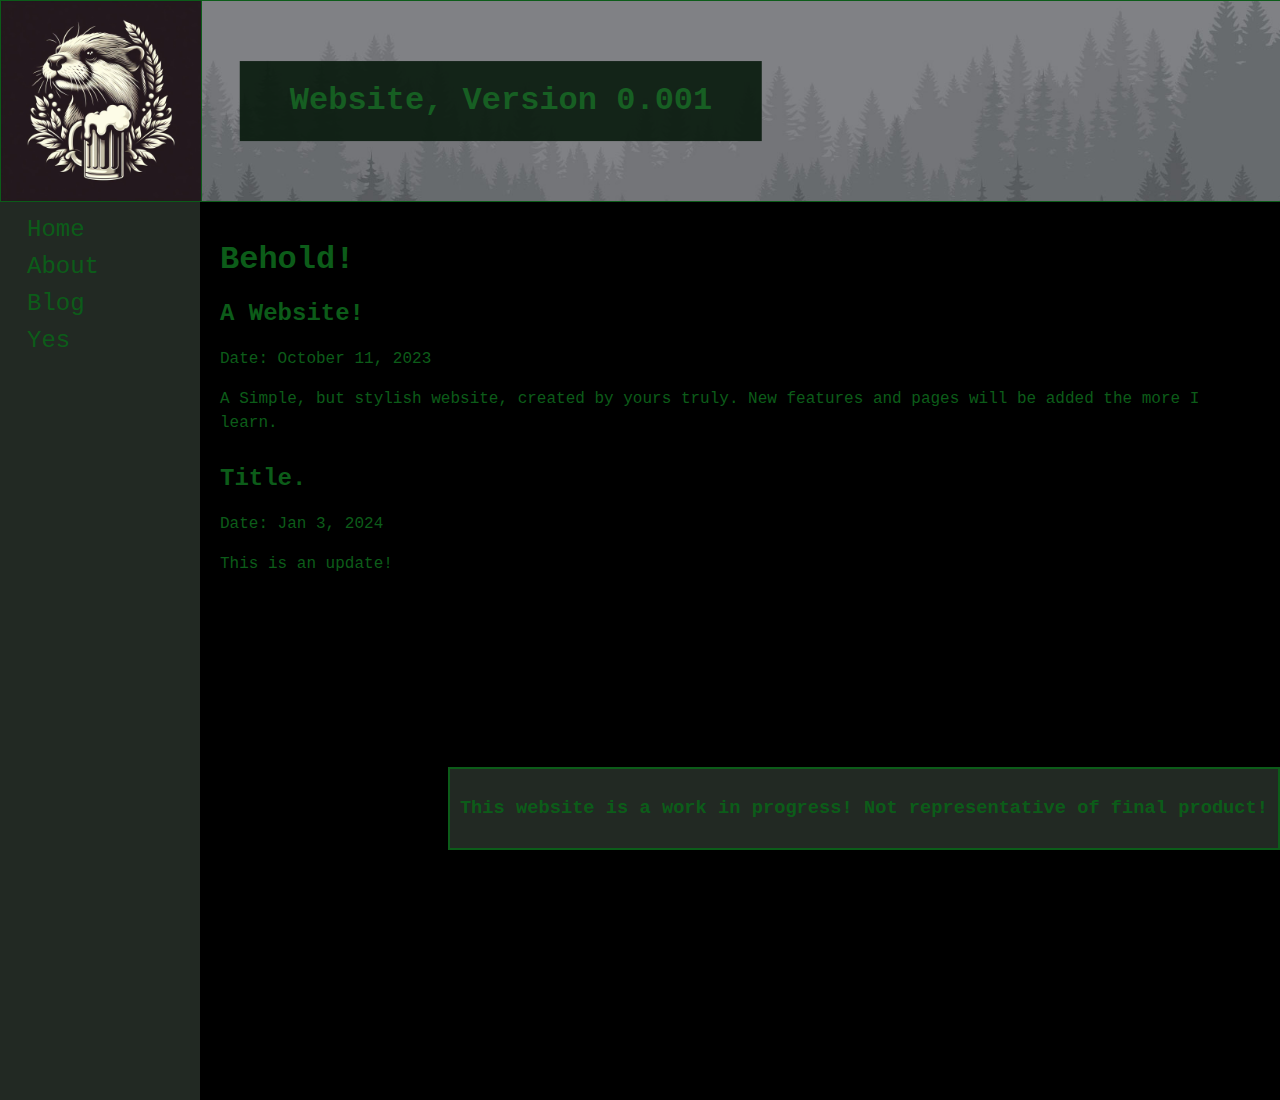
<file: index.html>
<!DOCTYPE html>
<html lang="en">
<head>
    <link rel="icon" href="PogChamp.png">
    <meta charset="UTF-8">
    <meta name="viewport" content="width=device-width, initial-scale=1.0">
    <title>Rooster's Site</title>
    <link rel="stylesheet" href="styles.css">
</head>
<body>
    <div class="banner">
		<img src="logo.jpg" alt="Logo" class="logo">
        <!--<img src="C:\Users\pstans\OneDrive - Ryan Companies US, Inc\Documents\code\ChatGPTWebsite\banner.jpg" alt="Banner Image">-->
        <div class="banner-text">
            <h1> Website, Version 0.001 </h1>
        </div>
    </div>
    <div class="container">
        <nav class="sidebar">
            <ul>
                <li><a href="index.html">Home</a></li>
                <li><a href="about.html">About</a></li>
                <li><a href="#">Blog</a></li>
                <li><a href="#">Yes</a></li>
            </ul>
        </nav>
        <main class="content">
            <header>
                <h1>Behold!</h1>
            </header>
            <article class="blog-entry">
                <h2>A Website!</h2>
                <p>Date: October 11, 2023</p>
                <p>A Simple, but stylish website, created by yours truly. New features and pages will be added the more I learn.</p>
            </article>
            <article class="blog-entry">
                <h2>Title.</h2>
                <p>Date: Jan 3, 2024</p>
                <p>This is an update! </p>
            </article>
        </main>
        <div class="flag">
            <h3>This website is a work in progress! Not representative of final product!</h3>
        </div>
    </div>
</body>
</html>
</file>
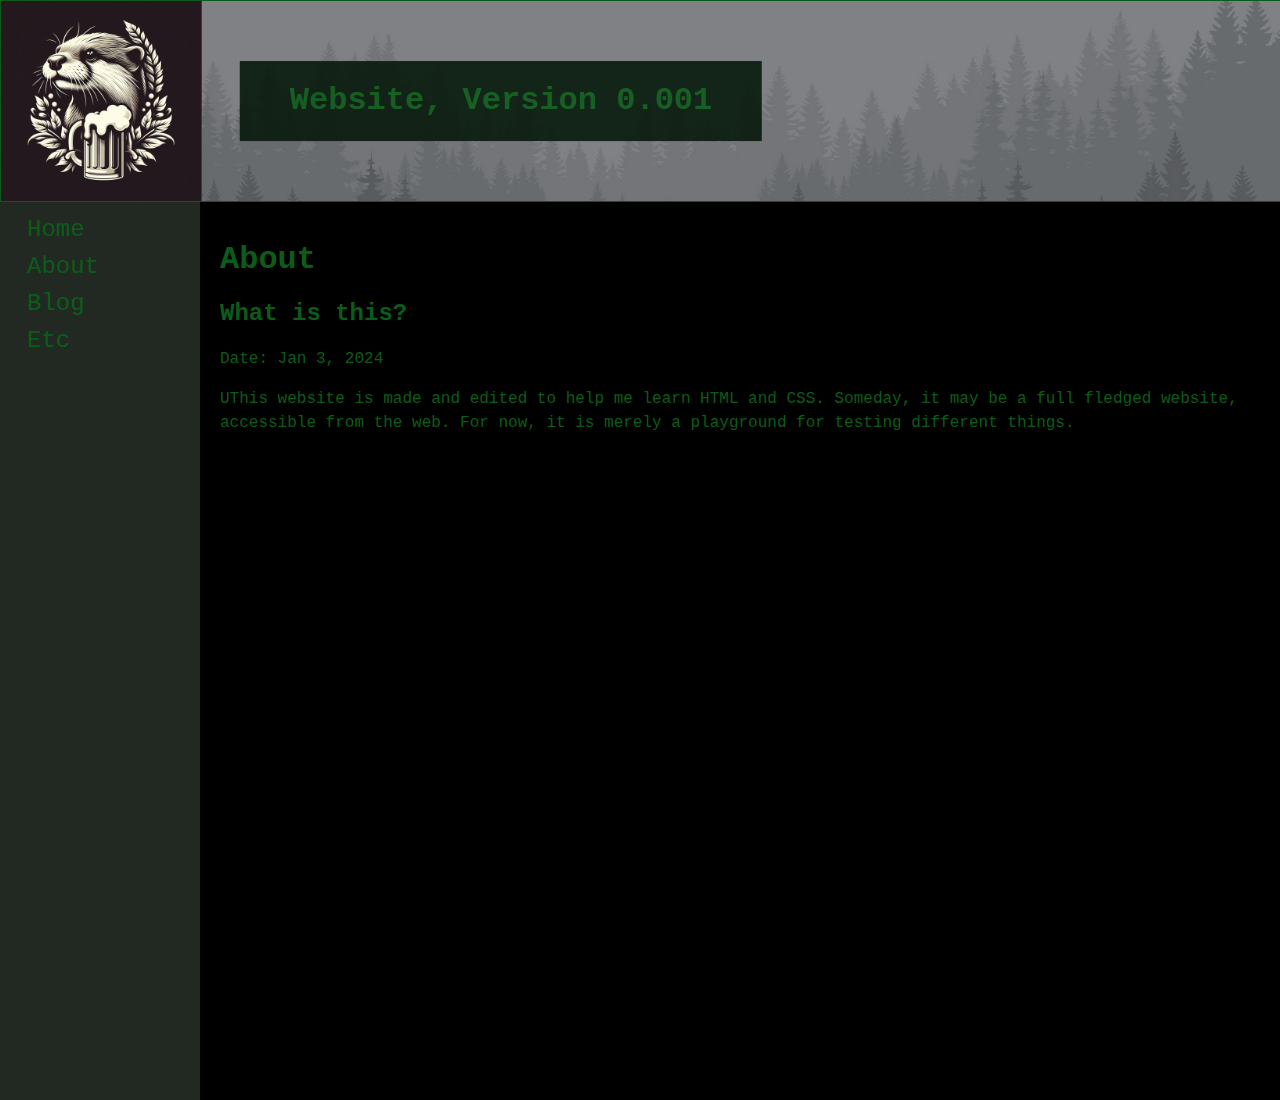
<file: about.html>
<!DOCTYPE html>
<html lang="en">
<head>
    <meta charset="UTF-8">
    <meta name="viewport" content="width=device-width, initial-scale=1.0">
    <title>Test Website AI</title>
    <link rel="stylesheet" href="styles.css">
</head>
<body>
    <div class="banner">
		<img src="logo.jpg" alt="Logo" class="logo">
        <div class="banner-text">
            <h1> Website, Version 0.001 </h1>
        </div>
    </div>
    <div class="container">
        <nav class="sidebar">
            <ul>
                <li><a href="index.html">Home</a></li>
                <li><a href="about.html">About</a></li>
                <li><a href="#">Blog</a></li>
                <li><a href="#">Etc</a></li>
            </ul>
        </nav>
        <main class="content">
            <header>
                <h1>About</h1>
            </header>
            <article class="blog-entry">
                <h2>What is this?</h2>
                <p>Date: Jan 3, 2024</p>
                <p>UThis website is made and edited to help me learn HTML and CSS. Someday, it may be a full fledged website, accessible from the web. For now, it is merely a playground for testing different things.</p>
            </article>
         
        </main>
    </div>
</body>
</html>
</file>
<file: styles.css>
body {
    font-family: "Courier New", monospace;
    background-color: #000;
    color: #a8a8a8;
    margin: 0;
    padding: 0;
}

.container {
    display: flex;
    background-color: #000;
    height: 100vh;
}

.sidebar {
    position: fixed;
    width: 200px;
    height: 100%;
    top: 200px;
    background-color: #222923;
}

.sidebar ul {
    list-style-type: none;
    padding-left: 25px;
}

.sidebar li {
    margin-bottom: 10px;
	font-size: 1.5rem;
}

.sidebar a {
    padding: 2px 100px 2px 2px;
    text-decoration: none;
    color: #0c5c19;
}

.content {
    position: relative;
    left: 200px;
    top: 200px;
    width: 80%;
    padding: 20px;
}

h1, h2, h3 {
    color: #0c5c19;
}

.blog-entry {
    margin-bottom: 30px;
}

p {
    line-height: 1.5;
	color: #0c5c19;
}

a {
    text-decoration: none;
    color: #0c5c19;
	transition: background-color 1s;
}

a:hover {
    color: #ff4500;
	background: #07170b;
}
a:focus,
.a:active{
	background-color: black;
	transition:none;
}
.banner {
    position: fixed;
    background: url('banner.jpg') center/cover no-repeat;
    height: 200px;
    width: 100%;
    text-align: center;
    border: solid 1px;
    border-color: #0c5c19;
    z-index: 10;
}
.logo {
    position: fixed;
    top: 0px;
    left: 0px;
    width: 200px; /* Adjust the size as needed */
    border: solid 1px;
    border-color: #0c5c19;
	z-index: 11;
}


.banner-text {
    position: absolute;
    top: 100px;
    left: 500px;
	padding-left: 50px;
	padding-right: 50px;
    transform: translate(-50%, -50%);
    color: #fff;
	background-color: #081a0d;
	opacity: .9;
}

.banner-text h1 {
    font-size: 2rem;
}

.flag {
    background-color: #222923;
    position: absolute;
    right: 0px;
    bottom: 50px;
    padding: 10px;
    border: solid 2px;
    border-color: #0c5c19;

}
</file>
